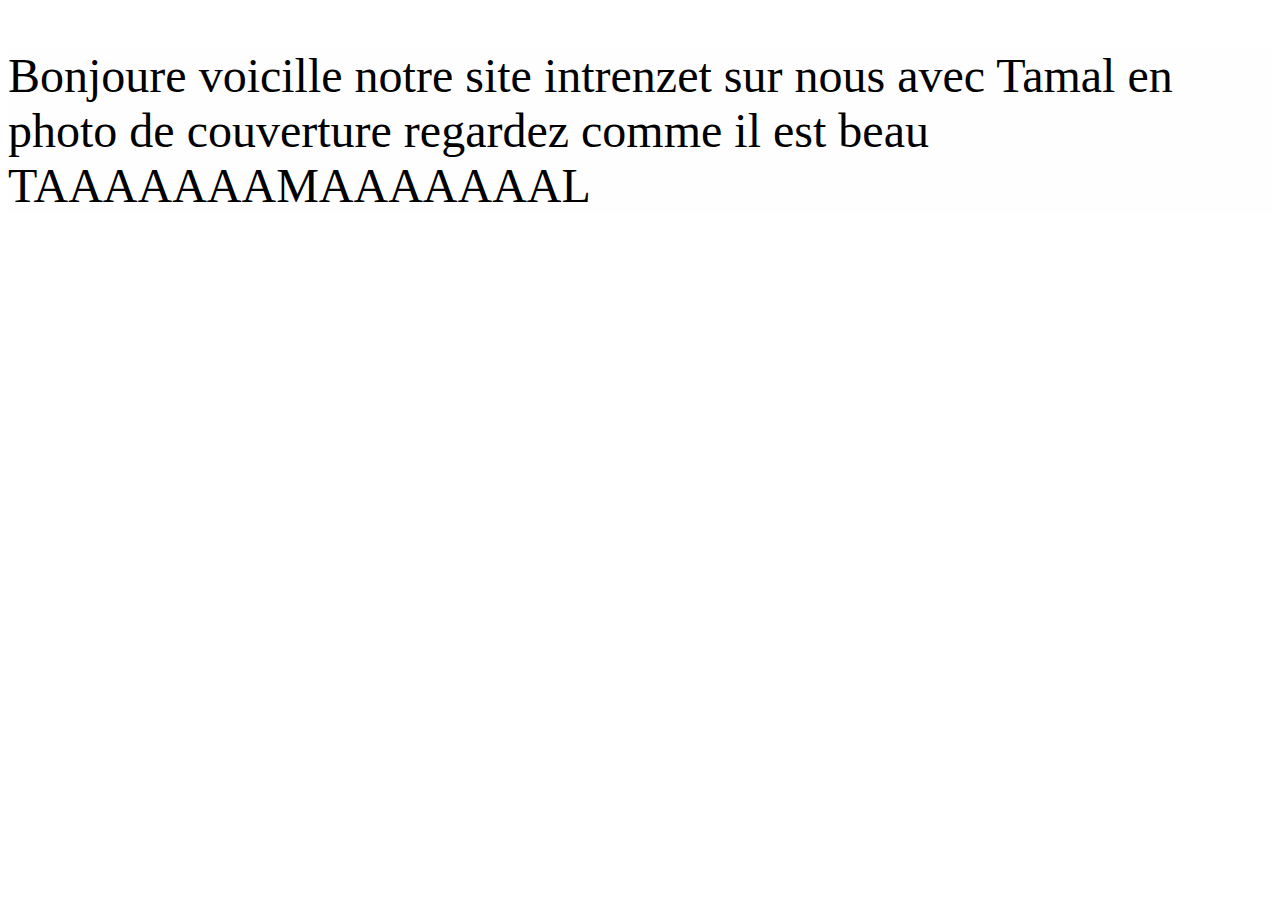
<file: accueil.html>
<!DOCTYPE html>
<html lang="fr">
    <link rel="preconnect" href="https://fonts.googleapis.com">
    <link rel="preconnect" href="https://fonts.gstatic.com" crossorigin>
    <link href="https://fonts.googleapis.com/css2?family=Comic+Neue:ital,wght@0,300;0,400;0,700;1,300;1,400;1,700&display=swap" rel="stylesheet">
<head>
    <meta charset="utf-8">
    <title>Tamzouille</title>
    <link href="style.css" rel="stylesheet"/>
</head>

<body>
<p>Bonjoure voicille notre site intrenzet sur nous avec Tamal en photo de couverture regardez comme il est beau TAAAAAAAMAAAAAAAL</p>
</body>

</html>
</file>
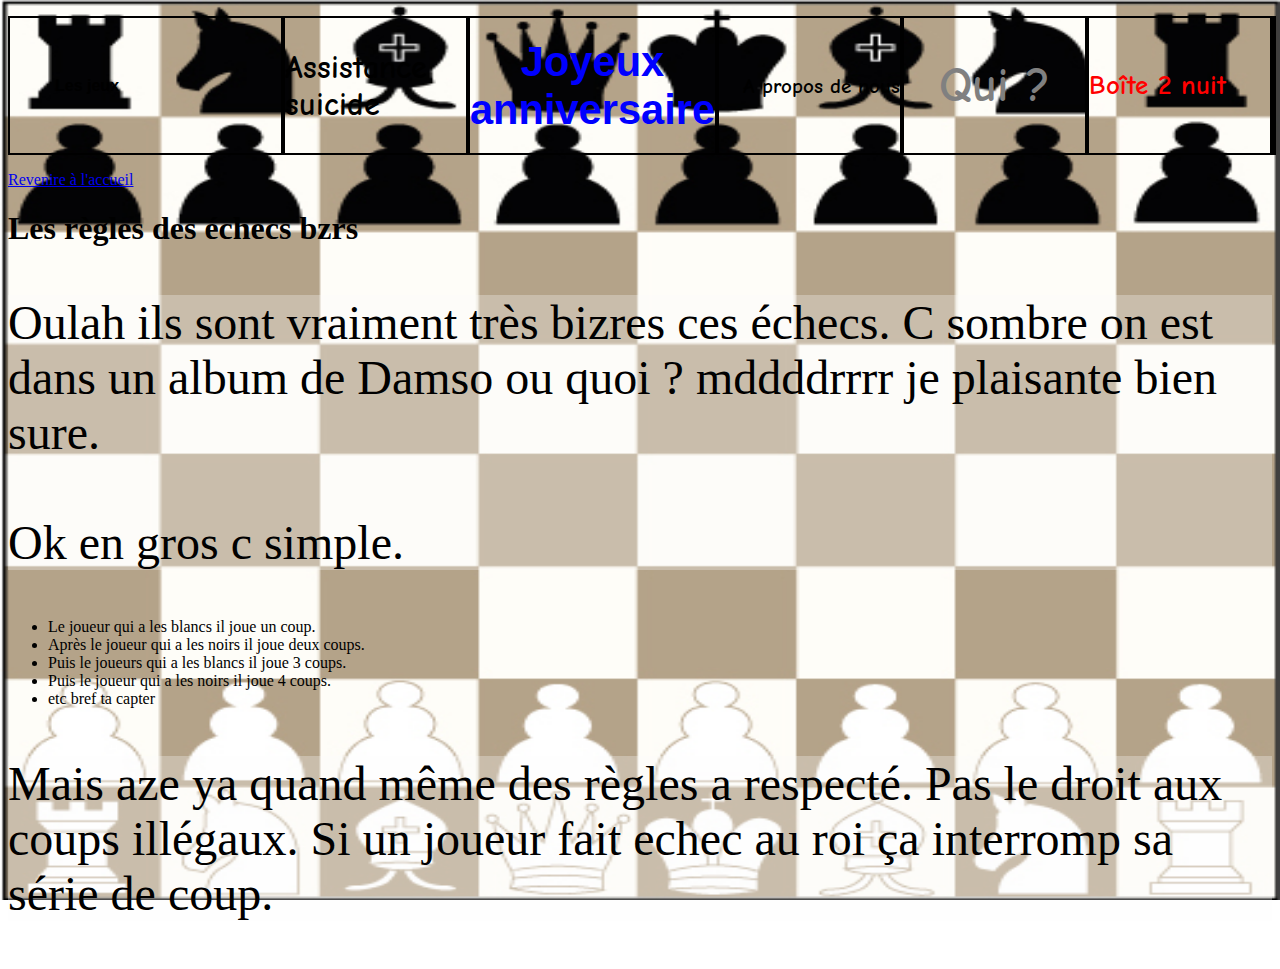
<file: echecs_bizares.html>
<!DOCTYPE html>
<html lang="fr">
    <link rel="preconnect" href="https://fonts.googleapis.com">
    <link rel="preconnect" href="https://fonts.gstatic.com" crossorigin>
    <link href="https://fonts.googleapis.com/css2?family=Comic+Neue:ital,wght@0,300;0,400;0,700;1,300;1,400;1,700&display=swap" rel="stylesheet">
<head>
    <meta charset="utf-8">
    <title>Echecs bizres</title>
    <link href="echecs.css" rel="stylesheet"/>
    <link rel="icon" type="image/x-icon" href="src/favicon.ico">
</head>

<body class="body-home">
    <nav class="main-nav-menu">
        <div class="dropdown">
        <ul>
            <li class="nav-li-1">Les jeux</li>
                <div class="dropdown-content">
                    <a href="dutch.html" class="first_dropdown1">Dutch</a>
                    <a href="echecs_bizares.html" class="first_dropdown2">Echecs bizares</a>
                    <a href="les_lettres_de_lalphabet_pour_les_cartes.html" class="first_dropdown3"><span>Les lettres de l'alphabet <br>pour les cartes</span></a>
                    <a href="le-jeu-ou-tinvente-les-regles.html" class="first_dropdown4">Le jeu ou tinvente les regle</a>
                </div>
            <li class="nav-li-2">Assistance suicide</li>
            <li class="nav-li-3">Joyeux anniversaire</li>
            <li class="nav-li-4">A propos de nous</li>
            <li class="nav-li-5">Qui ?</li>
            <li class="nav-li-6">Boîte 2 nuit</li>
        </ul>
    </nav>
    <div class="index-text">
        <a href="index.html">Revenire à l'accueil</a>

        <h1>Les règles des échecs bzrs</h1>
    <p>Oulah ils sont vraiment très bizres ces échecs. C sombre on est dans un album de Damso ou quoi ? mddddrrrr je plaisante bien sure. <br>
    <br>Ok en gros c simple.</p>
    <ul>
    <li>Le joueur qui a les blancs il joue un coup.</li>
    <li>Après le joueur qui a les noirs il joue deux coups.</li>
    <li>Puis le joueurs qui a les blancs il joue 3 coups.</li>
    <li>Puis le joueur qui a les noirs il joue 4 coups.</li>
    <li>etc bref ta capter</li>
    </ul>
    <p>Mais aze ya quand même des règles a respecté. Pas le droit aux coups illégaux. Si un joueur fait echec au roi ça interromp sa série de coup. </p>
    </div>
</body>

</html>
</file>
<file: style.css>
p{
    font-size: 3em;
    background-color:rgba(253, 251, 251, 0.3);
    
}

.paragraphe{
    /* height: 100%; */
    /* display: flex;
    justify-content: center;
    align-items: center; */
     
}
.body-home{
    /* height: 80vh; */
    background-image: url(src/Tamal.jpeg);
    background-repeat: no-repeat;
    background-size: 100% 100vh;
}
/* Nav */
.main-nav-menu ul{
    display: flex;
    justify-content: space-between;
    border: 2px solid black;
    height: 15vh;
    width: 100%;
    padding: 0;
}

.main-nav-menu ul li{
    list-style-type: none;
    border-right: 4px solid black;
    display: flex;
    align-items: center;
    width: 100%;
}

.nav-li-1{
    font-family:Arial, Helvetica, sans-serif;
    font-size : 1.8em;
    text-align: left;
    color: black;
    justify-content: flex-start;
    font-weight: bolder;
    padding: 45px;
    font-size: 16px;
    border: none;
    cursor: pointer;
}

.nav-li-2{
    font-family:"Comic Neue";
    font-size : 2.0em;
    text-align: left;
    color: black;
    justify-content: center;
    font-weight: bolder;
}

.nav-li-3{
    font-family:Impact, Haettenschweiler, 'Arial Narrow Bold', sans-serif;
    font-size : 2.6em;
    text-align: center;
    color:blue;
    justify-content: center;
    font-weight: bolder;
}

.nav-li-4{
    font-family:"Comic Neue";
    font-size : 1.3em;
    text-align: left;
    color: black;
    justify-content: flex-end;
    font-weight: bolder;
}

.nav-li-5{
    font-family:"Comic Neue";
    font-size : 3.0em;
    text-align:center;
    color:gray;
    justify-content: center;
    font-weight:bolder;
}

.nav-li-6{
    font-family:"Comic Neue";
    font-size : 1.7em;
    text-align:right;
    color:red;
    justify-content: flex-start;
    font-weight: bolder;
}

.body-home{
    background-image: url(src/Tamal.jpeg);
    background-repeat: no-repeat;
    background-size: 100% 100vh;
}



.dropdown-content {
    display: none;
    position: absolute;
    min-width: 160px;
    box-shadow: 0px 8px 16px 0px rgba(0,0,0,0.2);
    z-index: 1;
}

.dropdown-content a {
    padding: 12px 16px;
    text-decoration: none;
    display: block;
  }

  .dropdown:hover .dropdown-content {
    display: block;
  }
  
  .first_dropdown1{
    font-family:"Comic Neue";
    font-size : 2em;
    text-align:center;
    color:yellow;
    justify-content: center;
    font-weight:bolder;
  }

  @keyframes zoom-rotate {
    0% { transform: scale(1) rotate(0deg); }
    50% { transform: scale(1.2) rotate(10deg); }
    100% { transform: scale(1) rotate(0deg); }
  }
  
  .first_dropdown1:hover {
    animation: zoom-rotate 0.5s infinite alternate;
    background-color: black
  }

  .first_dropdown2{
    font-family:Arial, Helvetica, sans-serif;
    font-size : 1.4em;
    text-align:end;
    color:red;
    justify-content: center;
    font-weight:500;
  }

  @keyframes crazy-spin {
    0% { transform: rotate(0deg); }
    100% { transform: rotate(360deg); }
  }
  
  .first_dropdown2:hover {
    animation: crazy-spin 6s infinite linear;
    background-color: blue;
  }

  .first_dropdown3{
    font-family:"Comic Neue";
    font-size : 1.2em;
    text-align:left;
    color:green;
    justify-content: center;
    font-weight:bold;
  }

  @keyframes clignote {
    0% { background-color: red; }
    50% { background-color: yellow; }
    100% { background-color: red; }
  }
  
  .first_dropdown3:hover {
    animation: clignote 0.1s infinite linear;
  }

  .first_dropdown4{
    font-family:'Times New Roman', Times, serif;
    font-size : 1.8em;
    text-align:center;
    color:purple;
    justify-content:end;
    font-weight:bold;
  }

  @keyframes rainbow {
    0% { background-color: red; }
    20% { background-color: orange; }
    40% { background-color: yellow; }
    60% { background-color: green; }
    80% { background-color: blue; }
    100% { background-color: purple; }
  }
  
  .first_dropdown4:hover {
    animation: rainbow 1s infinite;
  }

  @keyframes tremble {
    0% { transform: translateX(0); }
    25% { transform: translateX(-5px); }
    50% { transform: translateX(5px); }
    75% { transform: translateX(-5px); }
    100% { transform: translateX(0); }
    0% { background-color: red; }
    50% { background-color: yellow; }
    100% { background-color: red; }
  }
</file>
<file: echecs.css>
p{
    font-size: 3em;
    background-color:rgba(253, 251, 251, 0.3);
    
}

.paragraphe{
    /* height: 100%; */
    /* display: flex;
    justify-content: center;
    align-items: center; */
     
}
.body-home{
    /* height: 80vh; */
    background-image: url(src/echecs.jpg);
    background-repeat: no-repeat;
    background-size: 100% 100vh;
}
/* Nav */
.main-nav-menu ul{
    display: flex;
    justify-content: space-between;
    border: 2px solid black;
    height: 15vh;
    width: 100%;
    padding: 0;
}

.main-nav-menu ul li{
    list-style-type: none;
    border-right: 4px solid black;
    display: flex;
    align-items: center;
    width: 100%;
}

.nav-li-1{
    font-family:Arial, Helvetica, sans-serif;
    font-size : 1.8em;
    text-align: left;
    color: black;
    justify-content: flex-start;
    font-weight: bolder;
    padding: 45px;
    font-size: 16px;
    border: none;
    cursor: pointer;
}

.nav-li-2{
    font-family:"Comic Neue";
    font-size : 2.0em;
    text-align: left;
    color: black;
    justify-content: center;
    font-weight: bolder;
}

.nav-li-3{
    font-family:Impact, Haettenschweiler, 'Arial Narrow Bold', sans-serif;
    font-size : 2.6em;
    text-align: center;
    color:blue;
    justify-content: center;
    font-weight: bolder;
}

.nav-li-4{
    font-family:"Comic Neue";
    font-size : 1.3em;
    text-align: left;
    color: black;
    justify-content: flex-end;
    font-weight: bolder;
}

.nav-li-5{
    font-family:"Comic Neue";
    font-size : 3.0em;
    text-align:center;
    color:gray;
    justify-content: center;
    font-weight:bolder;
}

.nav-li-6{
    font-family:"Comic Neue";
    font-size : 1.7em;
    text-align:right;
    color:red;
    justify-content: flex-start;
    font-weight: bolder;
}



.dropdown-content {
    display: none;
    position: absolute;
    min-width: 160px;
    box-shadow: 0px 8px 16px 0px rgba(0,0,0,0.2);
    z-index: 1;
}

.dropdown-content a {
    padding: 12px 16px;
    text-decoration: none;
    display: block;
  }

  .dropdown:hover .dropdown-content {
    display: block;
  }
  
  .first_dropdown1{
    font-family:"Comic Neue";
    font-size : 2em;
    text-align:center;
    color:yellow;
    justify-content: center;
    font-weight:bolder;
  }

  @keyframes zoom-rotate {
    0% { transform: scale(1) rotate(0deg); }
    50% { transform: scale(1.2) rotate(10deg); }
    100% { transform: scale(1) rotate(0deg); }
  }
  
  .first_dropdown1:hover {
    animation: zoom-rotate 0.5s infinite alternate;
    background-color: black
  }

  .first_dropdown2{
    font-family:Arial, Helvetica, sans-serif;
    font-size : 1.4em;
    text-align:end;
    color:red;
    justify-content: center;
    font-weight:500;
  }

  @keyframes crazy-spin {
    0% { transform: rotate(0deg); }
    100% { transform: rotate(360deg); }
  }
  
  .first_dropdown2:hover {
    animation: crazy-spin 6s infinite linear;
    background-color: blue;
  }

  .first_dropdown3{
    font-family:"Comic Neue";
    font-size : 1.2em;
    text-align:left;
    color:green;
    justify-content: center;
    font-weight:bold;
  }

  @keyframes clignote {
    0% { background-color: red; }
    50% { background-color: yellow; }
    100% { background-color: red; }
  }
  
  .first_dropdown3:hover {
    animation: clignote 0.1s infinite linear;
  }

  .first_dropdown4{
    font-family:'Times New Roman', Times, serif;
    font-size : 1.8em;
    text-align:center;
    color:purple;
    justify-content:end;
    font-weight:bold;
  }

  @keyframes rainbow {
    0% { background-color: red; }
    20% { background-color: orange; }
    40% { background-color: yellow; }
    60% { background-color: green; }
    80% { background-color: blue; }
    100% { background-color: purple; }
  }
  
  .first_dropdown4:hover {
    animation: rainbow 1s infinite;
  }

  @keyframes tremble {
    0% { transform: translateX(0); }
    25% { transform: translateX(-5px); }
    50% { transform: translateX(5px); }
    75% { transform: translateX(-5px); }
    100% { transform: translateX(0); }
    0% { background-color: red; }
    50% { background-color: yellow; }
    100% { background-color: red; }
  }
</file>
